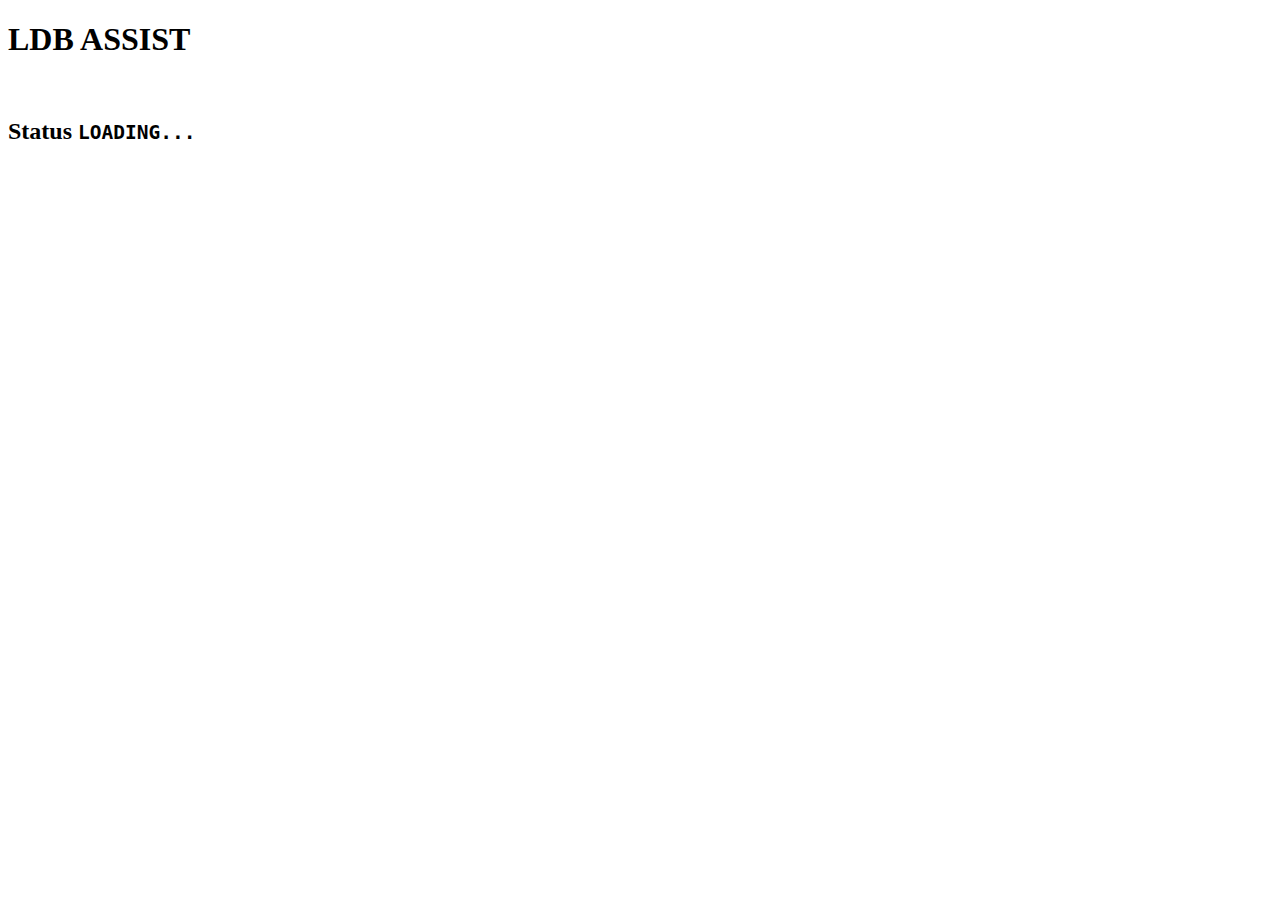
<file: kiosk/crx/crx-7/0native/index.html>
<!DOCTYPE html>
<html>
<head>

  <title>ldb_assist</title>

  <script type="text/javascript">
    LdbAssist = null;  
    statusText = 'NO-STATUS';

    // Indicate load success.
    function moduleDidLoad() {
      LdbAssist = document.getElementById('ldb_assist');
      updateStatus('SUCCESS-Sending Hello');

      // check the configuration - and then request the keys

      // Get the user key
      var userKey = 'AAAAAA';
      var notification = new Notification('Notification title', {
                        icon: 'http://cdn.sstatic.net/stackexchange/img/logos/so/so-icon.png',
                        body: "updateWebView............"
                      });

      // Send a message to the Native Client module
      LdbAssist.postMessage('sessionKey');
    }

    

    function handleMessage(message_event) {
      updateStatus('SUCCESS-Message Received');
      alert(message_event.data);
      updateStatus(message_event.data);

      // check the type of message received
      // session type

      var sessionbase = 'https://smc-service-cloud.respondus2.com/MONServer/chromebook/init.do?';





    }

    function pageDidLoad() {
      if (LdbAssist == null) {
        updateStatus('LOADING...');
      } else {
        updateStatus();
      }
    }

    function updateStatus(opt_message) {
      if (opt_message)
        statusText = opt_message;
      var statusField = document.getElementById('statusField');
      if (statusField) {
        statusField.innerHTML = statusText;
      }
    }
  </script>
</head>
<body onload="pageDidLoad()">

  <h1>LDB ASSIST</h1>
  <p>
    <div id="listener">
      <script type="text/javascript">
        var listener = document.getElementById('listener');
        listener.addEventListener('load', moduleDidLoad, true);
        listener.addEventListener('message', handleMessage, true);
        console.log("LOADING LISTENERS.............");
      </script>

      <embed id="ldb_assist"
             width=0 height=0
             src="ldb_assist.nmf"
             type="application/x-pnacl" />
    </div>
  </p>

  <h2>Status <code id="statusField">NO-STATUS</code></h2>
</body>
</html>
</file>
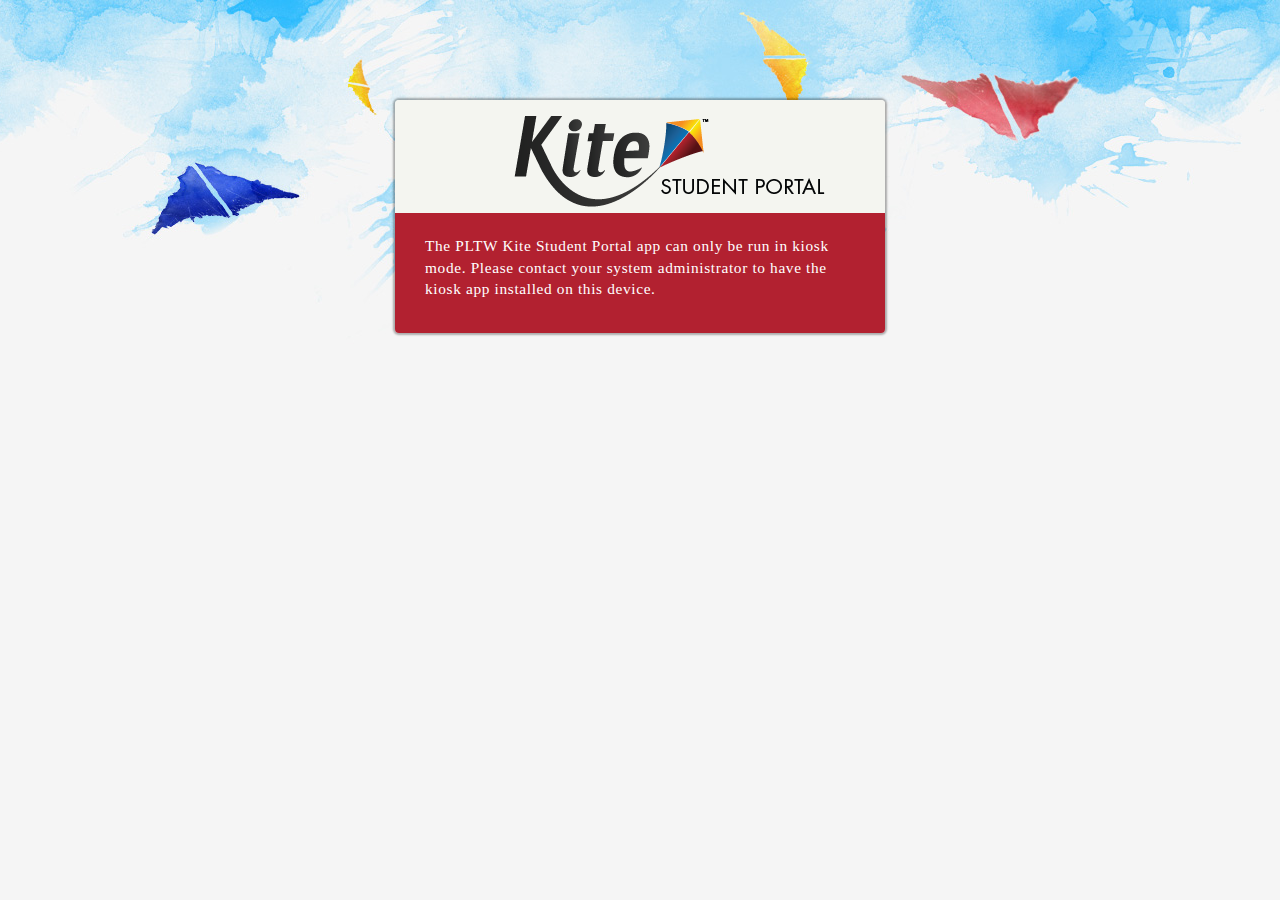
<file: kiosk/crx/nonkiosk.html>
<!doctype html>
<html lang="en">
<head>
	<meta charset="utf-8">
	<title>PLTW Kite Student Portal</title>
  	<meta name="description" content="PLTW Kite Student Portal">
  	<link rel="stylesheet" href="styles.css">
</head>
<body id="nonkioskview" style="background-image: url('kite-bg.jpg');">
		<div class="sw clearfix">	
				<div id="signin-col" class="signin-c" style="background-image: url('signin-bg.png');">
					<div class="signin-error">
						<p>The PLTW Kite Student Portal app can only be run in kiosk mode. Please contact your system administrator to have the kiosk app installed on this device.</p>
					</div>
					<div>&nbsp;</div>
				</div>
		</div>
</body>
<script type="text/javascript">
  document.getElementById('nonkioskview').style.backgroundImage='url("kite-bg.jpg")';
  document.getElementById('signin-col').style.backgroundImage='url("signin-bg.png")';
  document.addEventListener('contextmenu', event => event.preventDefault());
</script>
</html>
</file>
<file: kiosk/crx/styles.css>
#nonkioskview { background: #f5f5f5 no-repeat center top; }

.signin-c { width: 490px; padding: 120px 0 0; background: no-repeat; -moz-box-shadow:0px 0px 2px 2px rgba(0,0,0,.3); -moz-border-radius:4px; box-shadow:0px 0px 2px 2px rgba(0,0,0,.3); border-radius:4px; }
.signin-c h1 { color:#fff; font-size: 18pt; background: #b22130}
.signin, .signin-c h1 { position:relative; margin: 20px 0 0 30px; }
.signin input { background:#fff; width: 310px; -moz-border-radius:4px; border-radius:4px; padding: 15px 15px 15px 100px; border:0; font-size: 17pt; }
.signin-pltw { margin-left: -15px; margin-right: -15px; }
.signin-pltw input {width:80%; background-color:transparent; border:none; border-bottom:1px solid #393939; box-shadow:none; border-radius:0px; color:#393939;
  margin-bottom: 15px; display: block; height: 34px; padding: 6px 12px; font-size: 14px; line-height: 1.42857143; background-image: none; transition: border-color ease-in-out .15s,box-shadow ease-in-out .15s;
}

body { background: #f5f5f5; letter-spacing:.05em; font-size: 80%; margin: 0; padding:0;  line-height: 1.4;height: 100%; position:relative;}

.signin-error { width:430px; margin: 0 auto;  }
#error-pltw { width:auto; display:inline-block;}
.signin-error img { float: left; margin: 0px 15px 0 0; }
.signin-error p { color:#fff; font-size: 1.2em; }
.signin-error p.error-message-pltw { color: #fe57a1; }
.signin-close { float:left; list-style:none; margin: 10px 0; padding: 5px; }

#signinview > div {
  height:100%;
}
.sw { position:relative; width: 490px; margin: 100px auto 0; }
.w { max-width:1000px; min-width: 768px; margin: 0 auto; }
</file>
